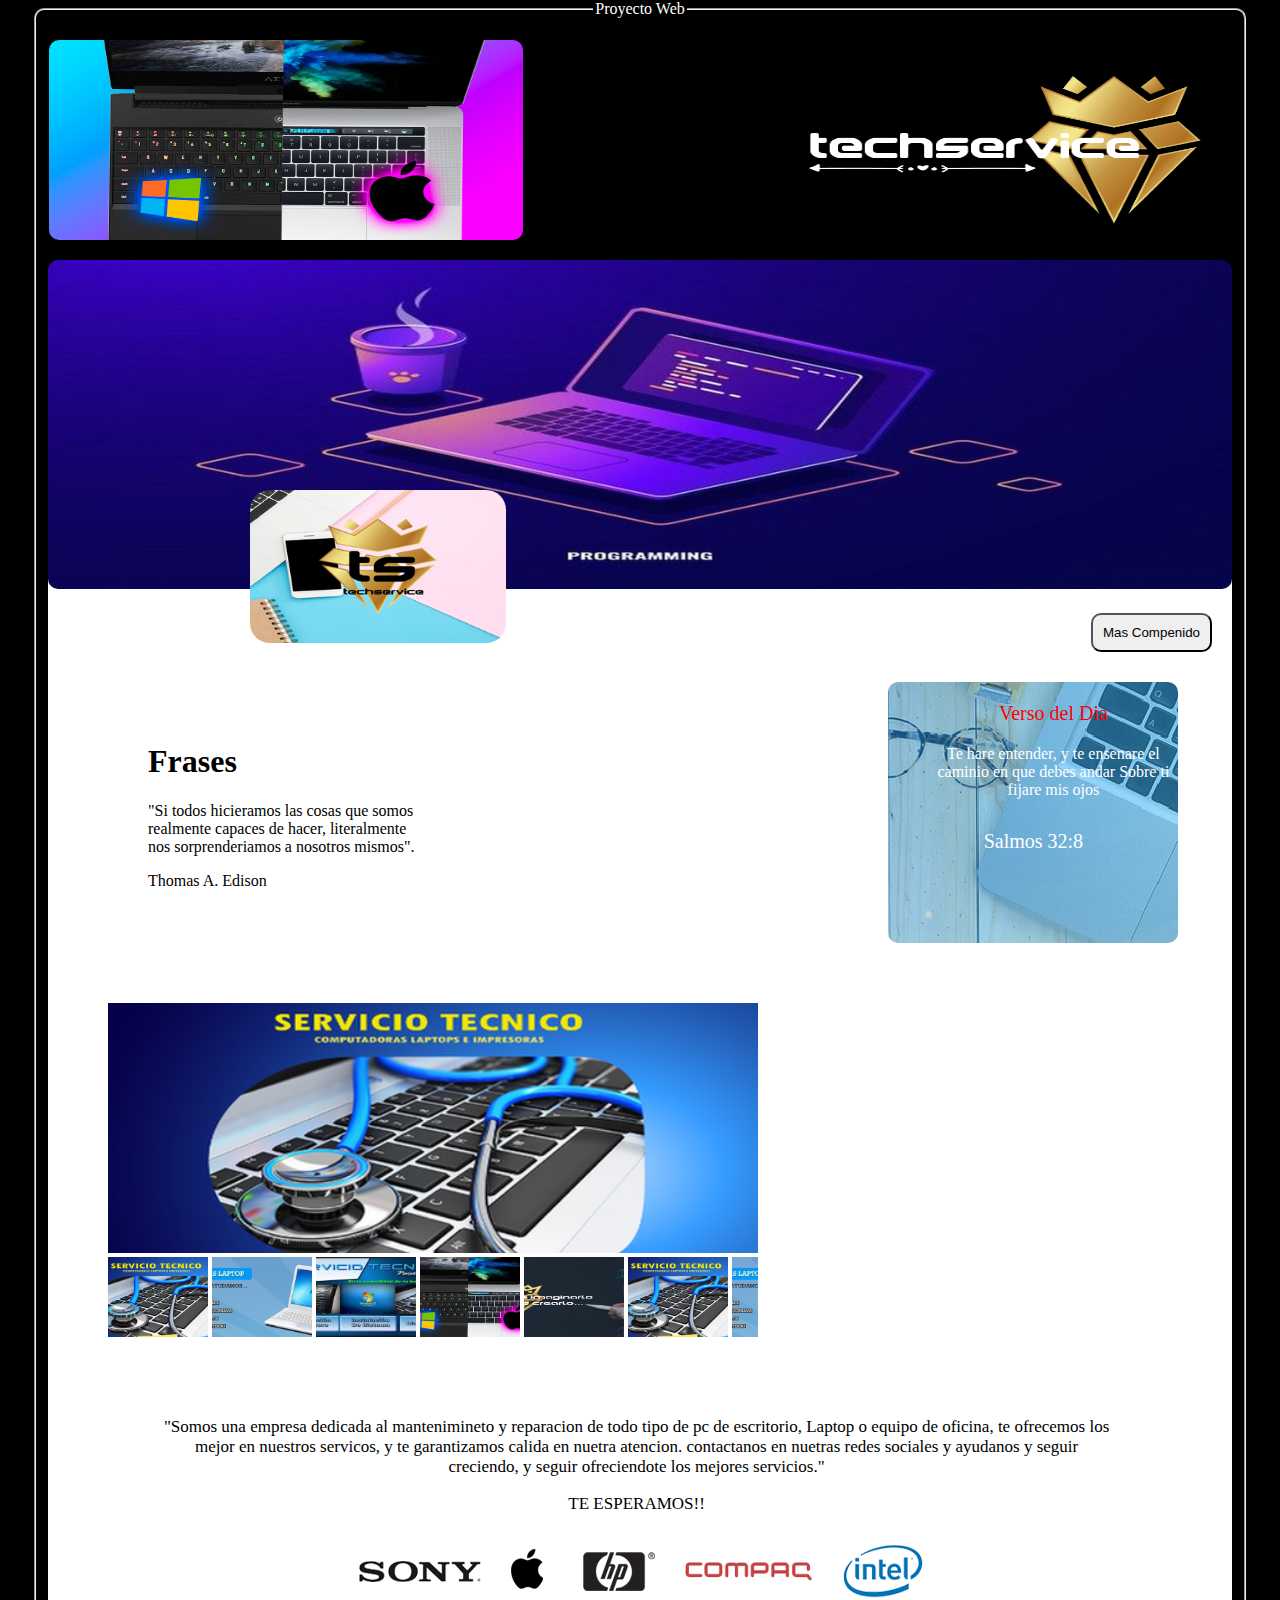
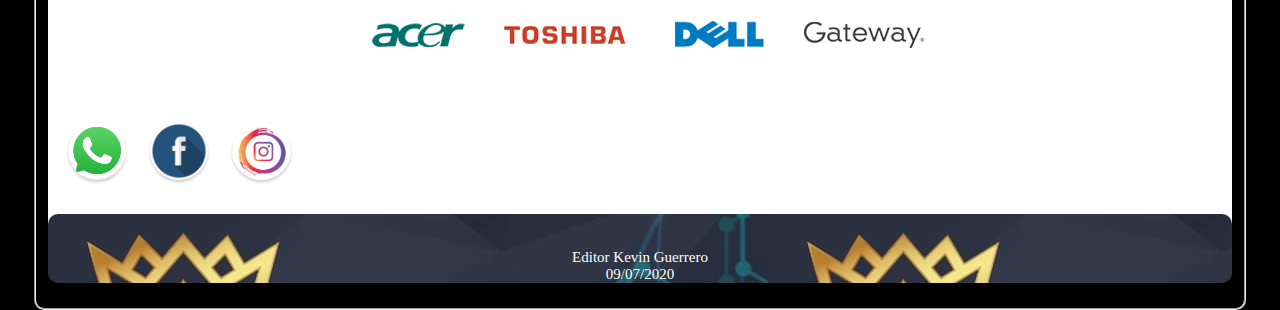
<file: Doc/Index.html>
<!DOCTYPE html>

	<html>
			<head>
				<title>Kevin Guerrero</title>
				<link rel="stylesheet" type="text/css" href="css/estilos.css">
				<link rel="stylesheet" href="css/MediaScreen.css">
				<link rel="stylesheet" type="text/css" href="../dist/css/slider-pro.min.css" media="screen"/>
			
								<script type="text/javascript" src="../libs/jquery-1.11.0.min.js"></script>
								<script type="text/javascript" src="../dist/js/jquery.sliderPro.min.js"></script>

								
																		<script type="text/javascript">
																						$( document ).ready(function( $ ) {
																						$( '#example3' ).sliderPro({
																						width: 650,
																						height: 250,
																						fade: true,
																						arrows: true,
																						buttons: false,
																						smallSize: 300,
																						mediumSize: 1000,
																						largeSize: 3000,
																						autoplay: true
																															});
																																	});
																		</script>
			</head>
	
	
			
			
		<body class="PaginaPrincipal">
									<div class="contenedor">
									
												<fieldset>
														<legend>  Proyecto Web  </legend>
														<div class="logo" >
																		<img src="img/logo.png" width="400" height="150"></div>
												
															<nav class="BarraSuperior">	
																			<ul>
																					<li><img src="img/1.jpg" width="400" height="200"></li>
																					<li><img src="img/2.png" width="400" height="200"></li>
																					<li><img src="img/3.jpeg" width="400" height="200"></li>
																					<li><img src="img/4.jpg" width="400" height="200"></li>
																			</ul>	
															</nav>
												
		
			<div class="grupo">
				
					<img  class="perfil" src="img/perfil.jpg">
								
								<article class="barrasuperior">
											<img src="img/barrasuperior.jpg">
										
								</article>					
								<a link href="segunda.html"><input type="button" id="boton" value="Mas Compenido"></a>
												
													<section   class="articulos">		
					
																		<article>
									
																							<hgroup>
																										<h1>Frases</h1>
																							</hgroup>
																										<p> "Si todos hicieramos las cosas que somos<br>
																											realmente capaces de hacer, literalmente<br> nos
																											sorprenderiamos a nosotros mismos".</p>
																																
																			
																					<footer>Thomas A. Edison</footer> 

																					
																		</article>
			
			
												
	
					<aside class="columna">
					
																<header class="Verso">
																					<p >Verso del Dia</p>
																</header>
																
																							<p> Te hare entender, y te ensenare el
																							caminio en que debes andar
																							Sobre ti fijare mis ojos</p>
												
																			<footer class="FinalVerso">Salmos 32:8</footer>
					
											</aside>
	
		</section>
		
		
			<div  class="galeria" >
	

						<div id="example3" class="slider-pro">
									<div class="sp-slides"> 

			<div class="sp-slide">
					<img class="sp-image"  src="img/galeria/1.png"/></div>
		

			<div class="sp-slide">
					<img class="sp-image"  src="img/galeria/2.jpg"/></div>

			
			<div class="sp-slide">
					<img class="sp-image"  src="img/galeria/3.jpg"/></div>

			<div class="sp-slide">
					<img class="sp-image"  src="img/galeria/4.jpg"/></div>

				
			<div class="sp-slide">
					<img class="sp-image"	src="img/galeria/5.jpg"/>
		    </div>
		
			<div class="sp-slide">
					<img class="sp-image"  src="img/galeria/1.png"/></div>
		

			<div class="sp-slide">
					<img class="sp-image"  src="img/galeria/2.jpg"/></div>

			
			<div class="sp-slide">
					<img class="sp-image"  src="img/galeria/3.jpg"/></div>

			<div class="sp-slide">
					<img class="sp-image"  src="img/galeria/4.jpg"/></div>

				
			<div class="sp-slide">
					<img class="sp-image"	src="img/galeria/5.jpg"/>
		    </div>

									<div class="sp-thumbnails">
																	
												<img class="sp-thumbnail" src="img/galeria/1.png"/>
												<img class="sp-thumbnail" src="img/galeria/2.jpg"/>
												<img class="sp-thumbnail" src="img/galeria/3.jpg"/>
												<img class="sp-thumbnail" src="img/galeria/4.jpg"/>
												<img class="sp-thumbnail" src="img/galeria/5.jpg"/>
												<img class="sp-thumbnail" src="img/galeria/1.png"/>
												<img class="sp-thumbnail" src="img/galeria/2.jpg"/>
												<img class="sp-thumbnail" src="img/galeria/3.jpg"/>
												<img class="sp-thumbnail" src="img/galeria/4.jpg"/>
												<img class="sp-thumbnail" src="img/galeria/5.jpg"/>
									</div>
									
					
									
						</div>
					</div>
		
	</div>
	
	
	

			<div class="Promo">
					<p>"Somos una empresa dedicada al mantenimineto y reparacion de todo 
						tipo de pc de escritorio, Laptop o equipo de oficina, te ofrecemos los
						mejor en nuestros servicos, y te garantizamos calida en nuetra atencion.
						contactanos en nuetras redes sociales y ayudanos y seguir creciendo, y seguir
						ofreciendote los mejores servicios."
						<p>TE ESPERAMOS!!</p>
			</div>
	
				<div class="marcas"> <img src="img/marcas.png"/></div>
	
	
												<footer class="LinkRedes">
																					<a class="lightbox" href="https://api.whatsapp.com/send?phone=+50495735339">
																					<img src="img/whatsapp.png"></a>       
																					<a class="lightbox" href="http://m.facebook.com">
																					<img src="img/facebook.png"> </a>
																					<a class="lightbox" href="http://instagram.com">
																					<img src="img/Instagram.png"></a>
												</footer>   
				
																					<footer class="final"><p>Editor Kevin Guerrero<br>
																															09/07/2020</p></footer>
		</div>
			  </fieldset>
		</body>
	
</html>
</file>
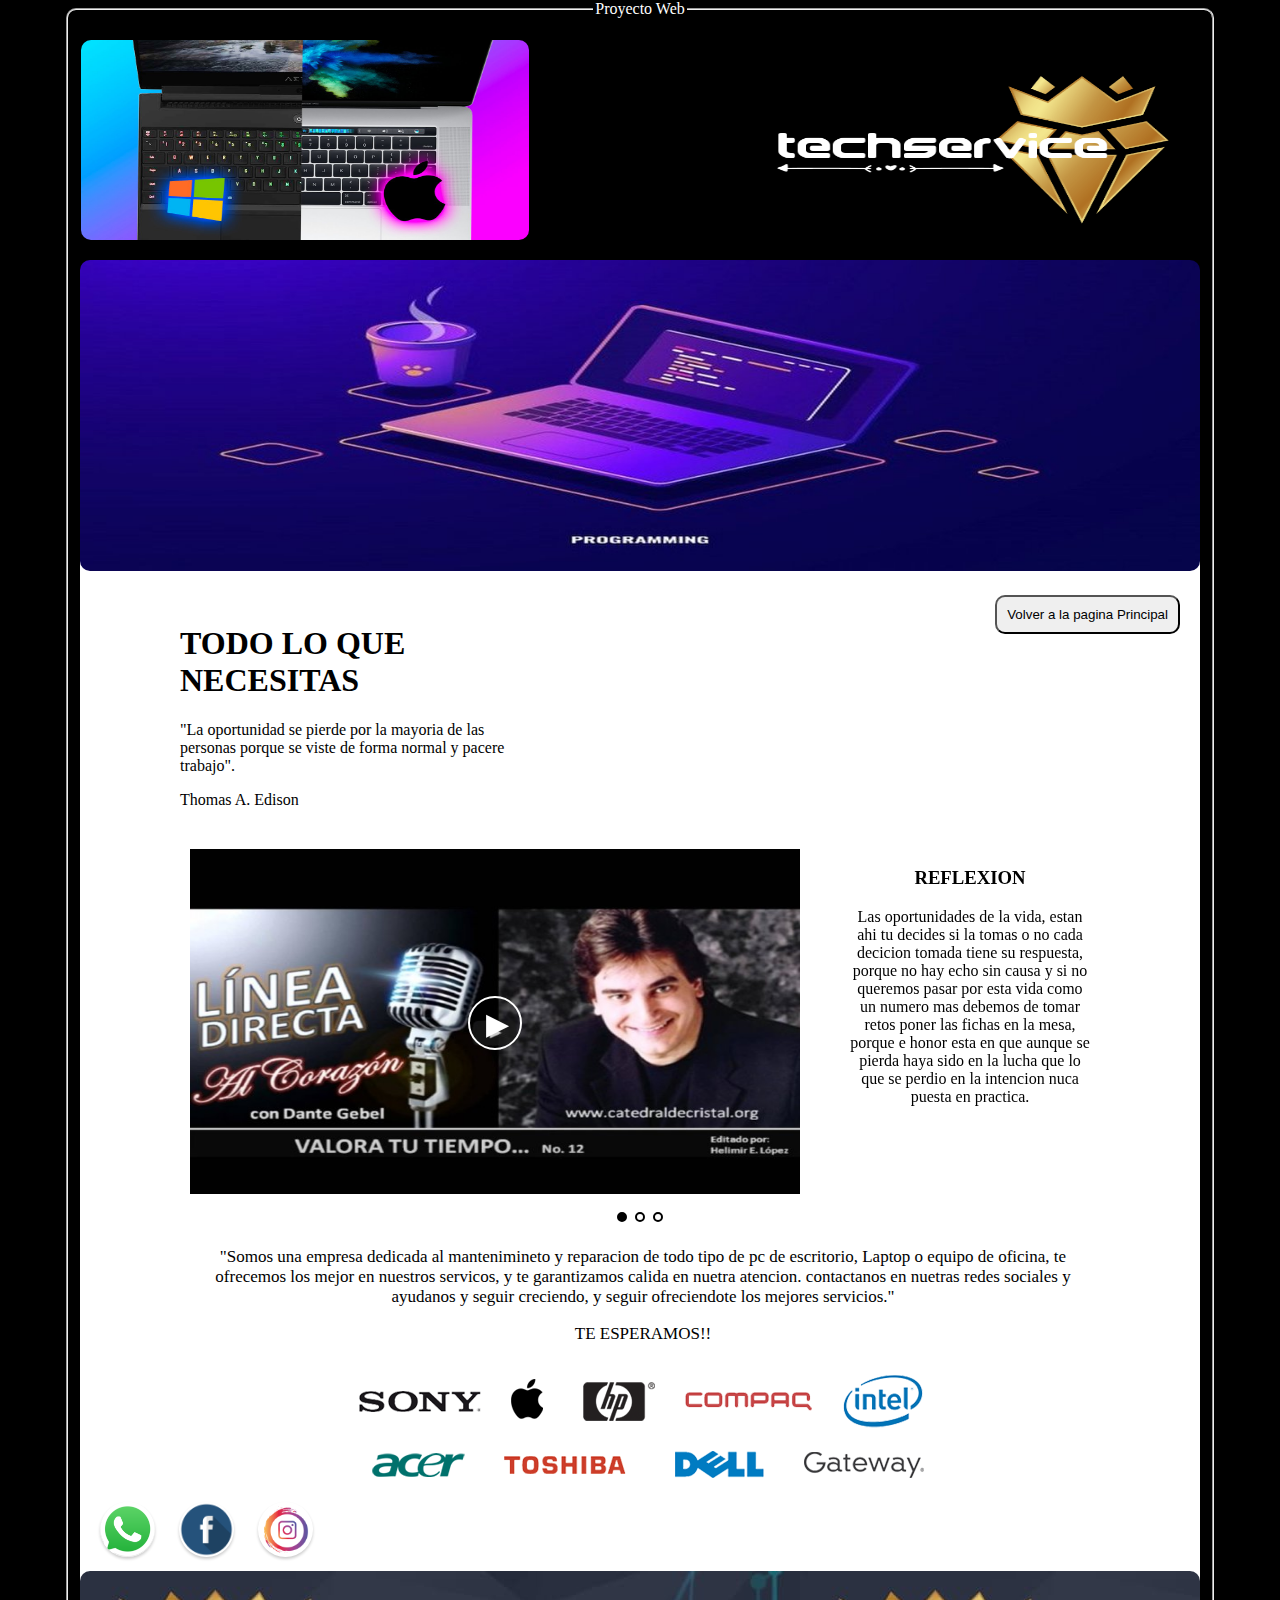
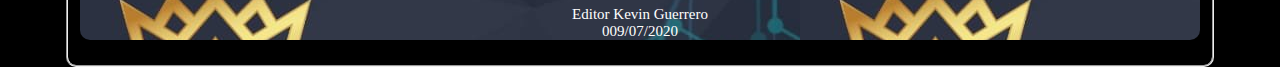
<file: Doc/segunda.html>
<!DOCTYPE html>

	<html>
			<head>
				<title>Kevin Guerrero</title>
				<link rel="stylesheet" href="css/Segundaestilos.css">
				<link rel="stylesheet" href="css/MediaScreen.css">
				<link rel="stylesheet" type="text/css" href="../dist/css/slider-pro.min.css" media="screen"/>
			
								<script type="text/javascript" src="../libs/jquery-1.11.0.min.js"></script>
								<script type="text/javascript" src="../dist/js/jquery.sliderPro.min.js"></script>

								
<script type="text/javascript">
	$( document ).ready(function( $ ) {
		$( '#example4' ).sliderPro({
			width: 960,
			height: 400,
			autoHeight: true,
			fade: true,
			updateHash: true
		});

		// instantiate fancybox when a link is clicked
		$( '#example4 .sp-lightbox' ).on( 'click', function( event ) {
			event.preventDefault();

			// check if the clicked link is also used in swiping the slider
			// by checking if the link has the 'sp-swiping' class attached.
			// if the slider is not being swiped, open the lightbox programmatically,
			// at the correct index
			if ( $( '#example4' ).hasClass( 'sp-swiping' ) === false ) {
				$.fancybox.open( this );
			}
		});
	});
</script>

</head>

			
		<body class="PaginaPrincipal">
		
									<div class="contenedor">
									
										
												<fieldset>
														<legend>  Proyecto Web  </legend>
												
														<div class="logo" >
																		<img src="img/logo.png" width="400" height="150"></div>
			
												
															<nav class="BarraSuperior">	
																			<ul>
																					<li><img src="img/1.jpg" width="400" height="200"></li>
																					<li><img src="img/2.png" width="400" height="200"></li>
																					<li><img src="img/3.jpeg" width="400" height="200"></li>
																					<li><img src="img/4.jpg" width="400" height="200"></li>
																			</ul>	
															</nav>
						
						<div class="grupo">		
						
						
						
						<div class="grupo">			
								
								<article class="barrasuperior">
											<img src="img/barrasuperior.jpg">
										
								<a link href="Index.html"><input type="button" id="boton" value="Volver a la pagina Principal"></a>
										
										
										
																</article>		
											
										
					
													<section   class="articulos">		
					
																		<article>
									
																							<hgroup>
																										<h1>TODO LO QUE NECESITAS<h1>
																							</hgroup>
																										<p> "La oportunidad se pierde por la 	mayoria de las
																												personas porque se viste de forma normal y pacere trabajo".</p>
																																
																			
																					<footer>Thomas A. Edison</footer> 
																				
																		</article>
	
													</section>
		
	
										
										
<div class="fotos">						
						
	<div id="example4" class="slider-pro">
		<div class="sp-slides">
			<div class="sp-slide">
				<div class="sp-layer sp-static" data-horizontal="30" data-vertical="30">
                    <a class="sp-video" href="https://youtube.com/watch?v=HOkqAAFhrSE">
                        <img src="img2/videofotos.jpg" width="610" height="345"/>
                    </a>
                </div>

                <div class="sp-layer sp-static" data-position="topRight" data-horizontal="30" data-vertical="30" data-width="240">
                	<h3>REFLEXION</h3>
					<p>Las oportunidades de la vida, estan ahi tu decides si la tomas o no
						cada decicion tomada tiene su respuesta, porque no hay echo sin causa
						y si no queremos pasar por esta vida como un numero mas debemos de 
						tomar retos poner las fichas en la mesa, porque e honor esta en que aunque
						se pierda haya sido en la lucha que lo que se perdio en la intencion nuca 
						puesta en practica.</p>
                </div>
			</div>

			<div class="sp-slide">
				<div class="sp-layer sp-static" data-horizontal="30" data-vertical="30" data-width="200">
					<div class="sp-thumbnail-container">
						<a class="sp-lightbox" href="http://bqworks.com/slider-pro/images/image1_large.jpg">
							<img src="img2/1.jpg"/>
						</a>
					</div>
					<h3>Redes Sociales</h3>
					<p>Desde 2004 las redes sociales se volvieron parde de nosotros</p>
				</div>

				<div class="sp-layer sp-static" data-horizontal="260" data-vertical="30" data-width="200">
					<div class="sp-thumbnail-container">
						<a class="sp-lightbox" href="http://bqworks.com/slider-pro/images/image2_large.jpg">
							<img src="img2/2.jpg"/>
						</a>
					</div>
					<h3>El Big Data</h3>
					<p>En la era de la informacion es uno de los temas mas usados</p>
				</div>

				<div class="sp-layer sp-static" data-horizontal="490" data-vertical="30" data-width="200">
					<div class="sp-thumbnail-container">
						<a class="sp-lightbox" href="http://bqworks.com/slider-pro/images/image3_large.jpg">
							<img src="img2/3.jpg"/>
						</a>
					</div>
					<h3>INTERNET</h3>
					<p>La conexion mas grande que no conoce fronteras y que cambio el mundo</p>
				</div>

				<div class="sp-layer sp-static" data-horizontal="720" data-vertical="30" data-width="200">
					<div class="sp-thumbnail-container">
						<a class="sp-lightbox" href="http://bqworks.com/slider-pro/images/image4_large.jpg">
							<img src="img2/4.jpg"/>
						</a>
					</div>
					<h3>Las Primeras Computadoras</h3>
					<p>Veamos los momentos que marcaron la historia de lo que hoy conocemos como pc o laptop </p>
				</div>

				<div class="sp-layer sp-static" data-horizontal="30" data-vertical="300" data-width="200">
					<div class="sp-thumbnail-container">
						<a class="sp-lightbox" href="http://bqworks.com/slider-pro/images/image5_large.jpg">
							<img src="img2/5.jpg"/>
						</a>
					</div>
					<h3>Apple Macintosh</h3>
					<p>El incio y la evolucion de una de las mas grandez empresas tecnologicas como lo es Mac</p>
				</div>

				<div class="sp-layer sp-static" data-horizontal="260" data-vertical="300" data-width="200">
					<div class="sp-thumbnail-container">
						<a class="sp-lightbox" href="http://bqworks.com/slider-pro/images/image6_large.jpg">
							<img src="img2/6.jpg"/>
						</a>
					</div>
					<h3>Correos Electronicos</h3>
					<p>Uno de los primeros mecanismos de comunicacion electronica</p>
				</div>

				<div class="sp-layer sp-static" data-horizontal="490" data-vertical="300" data-width="200">
					<div class="sp-thumbnail-container">
						<a class="sp-lightbox" href="http://bqworks.com/slider-pro/images/image7_large.jpg">
							<img src="img2/7.jpg"/>
						</a>
					</div>
					<h3>La Historia del telefono</h3>
					<p>El invento que se volvio indispensabe en nuestra vida cotidiana </p>
				</div>

				<div class="sp-layer sp-static" data-horizontal="720" data-vertical="300" data-width="200">
					<div class="sp-image-container">
						<a class="sp-lightbox" href="http://bqworks.com/slider-pro/images/image8_large.jpg">
							<img src="img2/8.png"/>
						</a>
					</div>
					<h3>La Red Social de lo Programadores</h3>
					<p>Github es una plataforma en la que puedes crear tus proyectos y compartirlos</p>
				</div>
			</div>

			<div class="sp-slide">
				<div class="sp-layer sp-static" data-position="topLeft" data-horizontal="30" data-vertical="30" data-width="430">
                	<h3><br><br>Fotografia</h3>
					<p>"Las fotografias son recuerdos que tenemos, son momentos que se volveran
							eternos, instantes en los que se detiene el tiempo y se quedan plasmados 
							en un recuadro, en el que al verlas podemos viajar en el tiempo y volver a ese 
							instante que marco un punto en nuestra vida" </p>
                </div>

				<div class="sp-layer sp-static" data-horizontal="500" data-vertical="30" data-width="200">
					<div class="sp-thumbnail-container">
						<a class="sp-lightbox" href="http://bqworks.com/slider-pro/images/image1_large.jpg">
							<img src="img2/1foto.jpg"/>
						</a>
					</div>
				</div>

				<div class="sp-layer sp-static" data-horizontal="730" data-vertical="30" data-width="200">
					<div class="sp-thumbnail-container">
						<a class="sp-lightbox" href="http://bqworks.com/slider-pro/images/image2_large.jpg">
							<img src="img2/2foto.jpg"/>
						</a>
					</div>
				</div>

				<div class="sp-layer sp-static" data-horizontal="500" data-vertical="190" data-width="200">
					<div class="sp-thumbnail-container">
						<a class="sp-lightbox" href="http://bqworks.com/slider-pro/images/image3_large.jpg">
							<img src="img2/3foto.jpeg"/>
						</a>
					</div>
				</div>

				<div class="sp-layer sp-static" data-horizontal="730" data-vertical="190" data-width="200">
					<div class="sp-thumbnail-container">
						<a class="sp-lightbox" href="http://bqworks.com/slider-pro/images/image4_large.jpg">
							<img src="img2/4foto.jpg"/>
						</a>
					</div>
				</div>
			</div>


		</div>
    </div>

			<div class="Promo">
					<p>"Somos una empresa dedicada al mantenimineto y reparacion de todo 
						tipo de pc de escritorio, Laptop o equipo de oficina, te ofrecemos los
						mejor en nuestros servicos, y te garantizamos calida en nuetra atencion.
						contactanos en nuetras redes sociales y ayudanos y seguir creciendo, y seguir
						ofreciendote los mejores servicios."
						<p>TE ESPERAMOS!!</p>
			</div>
	

				<div class="marcas"> <img src="img/marcas.png"/></div>
	
	
												<footer class="LinkRedes">
																					<a class="lightbox" href="https://api.whatsapp.com/send?phone=+50495735339">
																					<img src="img/whatsapp.png"></a>       
																					<a class="lightbox" href="http://m.facebook.com">
																					<img src="img/facebook.png"> </a>
																					<a class="lightbox" href="http://instagram.com">
																					<img src="img/Instagram.png"></a>
												</footer>   
				
																					<footer class="final"><p>Editor Kevin Guerrero<br>
																															009/07/2020</p></footer>
		</div>
			  
		</body>
	
</html>
</file>
<file: Doc/css/estilos.css>
fieldset{
	border-radius:10px;
}

input{
	border-radius:10px;
	padding:10px;
	float:right;
	margin-top:20px;
	margin-right:20px;
}
a{
	text-decoration:none;
}



.galeria{
		width:65%;
		padding-bottom:30px;
		padding-top:30px;
		}
		
.contenedor{
	width:100%;
	margin:auto;
	border-radius:20px;
	width:95%;
	}



.logo{
	float:right;
	margin-right:30px;
	margin-top:50px;
	
}



.PaginaPrincipal{
	margin:auto;
	text-align:center;
	background:black;
	color:white;
}



.grupo{
	background:white;
    border-radius: 20px;
}


	
.perfil{
	box-sizing:border-box;
	border-radius:20px;
	margin-top:230px;
	width:20%;
	position:absolute;
	left:250px;
}



.barrasuperior img{
	width:100%;
	border-radius:10px;	
}


.BarraSuperior{
	
	margin:auto;
	overflow:hidden;
	margin-left:1px;
	width:40%;
	border-radius: 10px;
}

.BarraSuperior ul{
	display:flex;
	padding:0;
	width:400%;
	animation: cambio 15s infinite alternate linear;
	list-style:none;
}

.BarraSuperior li{
	width:100%;
	
}

.BarraSuperior img{
	border-radius:10px;
	width:100%;
	
	}

@keyframes cambio{
	0%{margin-left:0;  }
	0%{margin-left:0;  }
	20% {margin-left:0;  }
	
	25% {margin-left: -100%;  }
	45% {margin-left: -100%;  }
	
	50% {margin-left: -200%;  }
	70% {margin-left: -200%;  }
	
	75% {margin-left: -300%;  }
	100% {margin-left: -300%;  }
}



.articulos{
		display:flex;
		width:100%;
		box-sizing:border-box;
}

.articulos article{
	color:black;
	width:60%;
	padding-left:100px;
	margin-top:70px;
	text-align:left;
}

	
.columna{
	border-radius:10px;
	max-width:290px;	
	margin:30px;
	background-image: url("img/columna.jpg");
	box-sizing:border-box;
	text-align:center;
}

.columna p{
padding-left:40px;
}

.Verso p{
	font-size:20px;
	color:red;
}

.FinalVerso{
	margin-bottom:90px;
	padding-top:15px;
	font-size:20px;
}




.Promo{
	width:80%;
	color:black;
	margin-left:115px;
	box-sizing:border-box;
	margin-top:50px;
}

.Promo p {
	text-align:center;
	color:black;
	font-size:17px;
}



.LinkRedes{
text-align:left;
margin-left:20px;
margin-bottom:30px;
margin-top:50px;
}

.LinkRedes .lightbox img {
    width: 5%;
    transition: 0.2s ease-in-out;
    box-shadow: 0 2px 3px rgba(0,0,0,0.2);
	margin-right:20px;
	min-width:40px;
}

.LinkRedes .lightbox img:hover{
    transform: scale(1.05);
    box-shadow: 0 8px 50px rgba(0,0,0,0.3);
}

.LinkRedes img {
    border-radius: 70px;	
}



.final{
	background-image: url("img/final.jpeg");
	color:white;
	padding-top:20px;
	font-size:15px;
	border-radius: 10px;
}
</file>
<file: Doc/css/MediaScreen.css>
@media screen and (max-width: 1200px){
	
	.PaginaPrincipal{
		
		width:98%;
	}
	.columna p{
		
		width:75%;
	}
	
	.galeria{
		
		width:100%
		
	}
	.columna{
			
		width:100%;
	}
	
.BarraPaginaContenido{
	width:100%;
	
}
.articulos{
	width:100%;
}

.contenedor{
	
	width:90%;
}

.perfil{
	margin-top:20%;
	width:30%;
	left:160px;
}

.Promo{
	width:90%;
	margin-left:1px;
	text-align:justify;
	padding:20px;
}

.Promo p{
	margin-left:50px;
	}
}
@media screen and (max-width: 900px){

.BarraSuperior{

	display:none;
		}	
	
	.logo{
	
	display:none;
	}
	
.Promo{
	font-size:10px;
	}	
}
</file>
<file: Doc/css/Segundaestilos.css>
fieldset{
	border-radius:10px;
	color:white;
}

input{
	border-radius:10px;
	padding:10px;
	float:right;
	margin-top:20px;
	margin-right:20px;
}
a{
	text-decoration:none;
}



.contenedor{
	width:100%;
	margin:auto;
	border-radius:20px;
	width:90%;
	}



.logo{
	float:right;
	margin-right:30px;
	margin-top:50px;
	
}



.PaginaPrincipal{
	margin:auto;
	text-align:center;
	background:black;
	color:black;
}



.grupo{
	background:white;
    border-radius: 20px;
}


.barrasuperior{
	border-radius: 10px;
	box-sizing:border-box;
	width:100%;
}

.barrasuperior img{
	width:100%;
	border-radius:10px;	
}



.BarraSuperior{
	
	margin:auto;
	overflow:hidden;
	margin-left:1px;
	width:40%;
	border-radius: 10px;
}

.BarraSuperior ul{
	display:flex;
	padding:0;
	width:400%;
	animation: cambio 15s infinite alternate linear;
	list-style:none;
}

.BarraSuperior li{
	width:100%;
	
}

.BarraSuperior img{
	border-radius:10px;
	width:100%;
	
	}

@keyframes cambio{
	0%{margin-left:0;  }
	0%{margin-left:0;  }
	20% {margin-left:0;  }
	
	25% {margin-left: -100%;  }
	45% {margin-left: -100%;  }
	
	50% {margin-left: -200%;  }
	70% {margin-left: -200%;  }
	
	75% {margin-left: -300%;  }
	100% {margin-left: -300%;  }
}



.articulos{
		text-align:left;
		width:60%;
		margin: 10px;
		box-sizing:border-box;
		
}

.articulos article{
	text-align:left;
	color:black;
	width:50%;
	padding-left:90px;
	margin-top:50px;
}


	
.fotos{
	color:black;
}

.Promo{
	
	width:80%;
	color:black;
	margin-left:115px;
	box-sizing:border-box;
}

.Promo p {
	text-align:center;
	color:black;
	font-size:17px;
}


.LinkRedes{
text-align:left;
margin-left:20px;
margin-bottom:10px;
}

.LinkRedes .lightbox img {
    width: 5%;
    transition: 0.2s ease-in-out;
    box-shadow: 0 2px 3px rgba(0,0,0,0.2);
	margin-right:20px;
	min-width:40px;
}

.LinkRedes .lightbox img:hover{
    transform: scale(1.05);
    box-shadow: 0 8px 50px rgba(0,0,0,0.3);
}

.LinkRedes img {
    border-radius: 70px;	
}

.final{
	background-image: url("img/final.jpeg");
	color:white;
	padding-top:20px;
	font-size:15px;
	border-radius: 10px;
	color:white;
}
</file>
<file: dist/css/slider-pro.min.css>
.slider-pro{position:relative;margin:0 auto;-moz-box-sizing:content-box;box-sizing:content-box}.sp-slides-container{position:relative}.sp-mask{position:relative;overflow:hidden}.sp-slides{position:relative;-webkit-backface-visibility:hidden;-webkit-perspective:1000}.sp-slide{position:absolute}.sp-image-container{overflow:hidden}.sp-image{position:relative;display:block;border:none}.sp-no-js{overflow:hidden;max-width:100%}.sp-thumbnails-container{position:relative;overflow:hidden;direction:ltr}.sp-bottom-thumbnails,.sp-top-thumbnails{left:0;margin:0 auto}.sp-top-thumbnails{position:absolute;top:0;margin-bottom:4px}.sp-bottom-thumbnails{margin-top:4px}.sp-left-thumbnails,.sp-right-thumbnails{position:absolute;top:0}.sp-right-thumbnails{right:0;margin-left:4px}.sp-left-thumbnails{left:0;margin-right:4px}.sp-thumbnails{position:relative}.sp-thumbnail{border:none}.sp-thumbnail-container{position:relative;display:block;overflow:hidden;float:left;-moz-box-sizing:border-box;box-sizing:border-box}.sp-rtl .sp-thumbnail-container{float:right}.sp-bottom-thumbnails .sp-thumbnail-container,.sp-top-thumbnails .sp-thumbnail-container{margin-left:2px;margin-right:2px}.sp-bottom-thumbnails .sp-thumbnail-container:first-child,.sp-top-thumbnails .sp-thumbnail-container:first-child{margin-left:0}.sp-bottom-thumbnails .sp-thumbnail-container:last-child,.sp-top-thumbnails .sp-thumbnail-container:last-child{margin-right:0}.sp-left-thumbnails .sp-thumbnail-container,.sp-right-thumbnails .sp-thumbnail-container{margin-top:2px;margin-bottom:2px}.sp-left-thumbnails .sp-thumbnail-container:first-child,.sp-right-thumbnails .sp-thumbnail-container:first-child{margin-top:0}.sp-left-thumbnails .sp-thumbnail-container:last-child,.sp-right-thumbnails .sp-thumbnail-container:last-child{margin-bottom:0}.sp-right-thumbnails.sp-has-pointer{margin-left:-13px}.sp-right-thumbnails.sp-has-pointer .sp-thumbnail{position:absolute;left:18px;margin-left:0!important}.sp-right-thumbnails.sp-has-pointer .sp-selected-thumbnail:before{content:'';position:absolute;height:100%;border-left:5px solid red;left:0;top:0;margin-left:13px}.sp-right-thumbnails.sp-has-pointer .sp-selected-thumbnail:after{content:'';position:absolute;width:0;height:0;left:0;top:50%;margin-top:-8px;border-right:13px solid red;border-top:8px solid transparent;border-bottom:8px solid transparent}.sp-left-thumbnails.sp-has-pointer{margin-right:-13px}.sp-left-thumbnails.sp-has-pointer .sp-thumbnail{position:absolute;right:18px}.sp-left-thumbnails.sp-has-pointer .sp-selected-thumbnail:before{content:'';position:absolute;height:100%;border-left:5px solid red;right:0;top:0;margin-right:13px}.sp-left-thumbnails.sp-has-pointer .sp-selected-thumbnail:after{content:'';position:absolute;width:0;height:0;right:0;top:50%;margin-top:-8px;border-left:13px solid red;border-top:8px solid transparent;border-bottom:8px solid transparent}.sp-bottom-thumbnails.sp-has-pointer{margin-top:-13px}.sp-bottom-thumbnails.sp-has-pointer .sp-thumbnail{position:absolute;top:18px;margin-top:0!important}.sp-bottom-thumbnails.sp-has-pointer .sp-selected-thumbnail:before{content:'';position:absolute;width:100%;border-bottom:5px solid red;top:0;margin-top:13px}.sp-bottom-thumbnails.sp-has-pointer .sp-selected-thumbnail:after{content:'';position:absolute;width:0;height:0;left:50%;top:0;margin-left:-8px;border-bottom:13px solid red;border-left:8px solid transparent;border-right:8px solid transparent}.sp-top-thumbnails.sp-has-pointer{margin-bottom:-13px}.sp-top-thumbnails.sp-has-pointer .sp-thumbnail{position:absolute;bottom:18px}.sp-top-thumbnails.sp-has-pointer .sp-selected-thumbnail:before{content:'';position:absolute;width:100%;border-bottom:5px solid red;bottom:0;margin-bottom:13px}.sp-top-thumbnails.sp-has-pointer .sp-selected-thumbnail:after{content:'';position:absolute;width:0;height:0;left:50%;bottom:0;margin-left:-8px;border-top:13px solid red;border-left:8px solid transparent;border-right:8px solid transparent}.sp-layer{position:absolute;margin:0;box-sizing:border-box;-moz-box-sizing:border-box;-webkit-box-sizing:border-box;-webkit-font-smoothing:subpixel-antialiased;-webkit-backface-visibility:hidden}.sp-black{color:#FFF;background:#000;background:rgba(0,0,0,.7)}.sp-white{color:#000;background:#fff;background:rgba(255,255,255,.7)}.sp-rounded{border-radius:10px}.sp-padding{padding:10px}.sp-grab{cursor:url(images/openhand.cur),move}.sp-grabbing{cursor:url(images/closedhand.cur),move}.sp-selectable{cursor:default}.sp-caption-container{text-align:center;margin-top:10px}.sp-full-screen{margin:0!important;background-color:#000}.sp-full-screen-button{position:absolute;top:5px;right:10px;font-size:30px;line-height:1;cursor:pointer;-webkit-transform:rotate(45deg);-ms-transform:rotate(45deg);transform:rotate(45deg)}.sp-full-screen-button:before{content:'\2195'}.sp-fade-full-screen{opacity:0;-webkit-transition:opacity .5s;transition:opacity .5s}.slider-pro:hover .sp-fade-full-screen{opacity:1}.sp-buttons{position:relative;width:100%;text-align:center;padding-top:10px}.sp-rtl .sp-buttons{direction:rtl}.sp-full-screen .sp-buttons{display:none}.sp-button{width:10px;height:10px;border:2px solid #000;border-radius:50%;margin:4px;display:inline-block;-moz-box-sizing:border-box;-webkit-box-sizing:border-box;box-sizing:border-box;cursor:pointer}.sp-selected-button{background-color:#000}@media only screen and (min-width:768px) and (max-width:1024px){.sp-button{width:14px;height:14px}}@media only screen and (min-width:568px) and (max-width:768px){.sp-button{width:16px;height:16px}}@media only screen and (min-width:320px) and (max-width:568px){.sp-button{width:18px;height:18px}}.sp-arrows{position:absolute}.sp-fade-arrows{opacity:0;-webkit-transition:opacity .5s;transition:opacity .5s}.sp-slides-container:hover .sp-fade-arrows{opacity:1}.sp-horizontal .sp-arrows{width:100%;left:0;top:50%;margin-top:-15px}.sp-vertical .sp-arrows{height:100%;left:50%;top:0;margin-left:-10px}.sp-arrow{position:absolute;display:block;width:20px;height:30px;cursor:pointer}.sp-vertical .sp-arrow{-webkit-transform:rotate(90deg);-ms-transform:rotate(90deg);transform:rotate(90deg)}.sp-horizontal .sp-previous-arrow{left:20px;right:auto}.sp-horizontal .sp-next-arrow,.sp-horizontal.sp-rtl .sp-previous-arrow{right:20px;left:auto}.sp-horizontal.sp-rtl .sp-next-arrow{left:20px;right:auto}.sp-vertical .sp-previous-arrow{top:20px}.sp-vertical .sp-next-arrow{bottom:20px;-webkit-transform:rotate(270deg);-ms-transform:rotate(270deg);transform:rotate(270deg)}.sp-next-arrow:after,.sp-next-arrow:before,.sp-previous-arrow:after,.sp-previous-arrow:before{content:'';position:absolute;width:50%;height:50%;background-color:#FFF}.sp-arrow:before{left:30%;top:0;-webkit-transform:skew(145deg,0deg);-ms-transform:skew(145deg,0deg);transform:skew(145deg,0deg)}.sp-arrow:after{left:30%;top:50%;-webkit-transform:skew(-145deg,0deg);-ms-transform:skew(-145deg,0deg);transform:skew(-145deg,0deg)}.sp-horizontal.sp-rtl .sp-previous-arrow,.sp-next-arrow{-webkit-transform:rotate(180deg);-ms-transform:rotate(180deg);transform:rotate(180deg)}.sp-horizontal.sp-rtl .sp-next-arrow{-webkit-transform:rotate(0deg);-ms-transform:rotate(0deg);transform:rotate(0deg)}.ie7 .sp-arrow,.ie8 .sp-arrow{width:0;height:0}.ie7 .sp-arrow:after,.ie7 .sp-arrow:before,.ie8 .sp-arrow:after,.ie8 .sp-arrow:before{content:none}.ie7.sp-horizontal .sp-previous-arrow,.ie8.sp-horizontal .sp-previous-arrow{border-right:20px solid #FFF;border-top:20px solid transparent;border-bottom:20px solid transparent}.ie7.sp-horizontal .sp-next-arrow,.ie8.sp-horizontal .sp-next-arrow{border-left:20px solid #FFF;border-top:20px solid transparent;border-bottom:20px solid transparent}.ie7.sp-vertical .sp-previous-arrow,.ie8.sp-vertical .sp-previous-arrow{border-bottom:20px solid #FFF;border-left:20px solid transparent;border-right:20px solid transparent}.ie7.sp-vertical .sp-next-arrow,.ie8.sp-vertical .sp-next-arrow{border-top:20px solid #FFF;border-left:20px solid transparent;border-right:20px solid transparent}.sp-thumbnail-arrows{position:absolute}.sp-fade-thumbnail-arrows{opacity:0;-webkit-transition:opacity .5s;transition:opacity .5s}.sp-thumbnails-container:hover .sp-fade-thumbnail-arrows{opacity:1}.sp-bottom-thumbnails .sp-thumbnail-arrows,.sp-top-thumbnails .sp-thumbnail-arrows{width:100%;top:50%;left:0;margin-top:-12px}.sp-left-thumbnails .sp-thumbnail-arrows,.sp-right-thumbnails .sp-thumbnail-arrows{height:100%;top:0;left:50%;margin-left:-7px}.sp-thumbnail-arrow{position:absolute;display:block;width:15px;height:25px;cursor:pointer}.sp-left-thumbnails .sp-thumbnail-arrows .sp-thumbnail-arrow,.sp-right-thumbnails .sp-thumbnail-arrows .sp-thumbnail-arrow{-webkit-transform:rotate(90deg);-ms-transform:rotate(90deg);transform:rotate(90deg)}.sp-bottom-thumbnails .sp-previous-thumbnail-arrow,.sp-top-thumbnails .sp-previous-thumbnail-arrow{left:0}.sp-bottom-thumbnails .sp-next-thumbnail-arrow,.sp-top-thumbnails .sp-next-thumbnail-arrow{right:0}.sp-left-thumbnails .sp-previous-thumbnail-arrow,.sp-right-thumbnails .sp-previous-thumbnail-arrow{top:0}.sp-left-thumbnails .sp-next-thumbnail-arrow,.sp-right-thumbnails .sp-next-thumbnail-arrow{bottom:0}.sp-next-thumbnail-arrow:after,.sp-next-thumbnail-arrow:before,.sp-previous-thumbnail-arrow:after,.sp-previous-thumbnail-arrow:before{content:'';position:absolute;width:50%;height:50%;background-color:#FFF}.sp-previous-thumbnail-arrow:before{left:30%;top:0;-webkit-transform:skew(145deg,0deg);-ms-transform:skew(145deg,0deg);transform:skew(145deg,0deg)}.sp-previous-thumbnail-arrow:after{left:30%;top:50%;-webkit-transform:skew(-145deg,0deg);-ms-transform:skew(-145deg,0deg);transform:skew(-145deg,0deg)}.sp-next-thumbnail-arrow:before{right:30%;top:0;-webkit-transform:skew(35deg,0deg);-ms-transform:skew(35deg,0deg);transform:skew(35deg,0deg)}.sp-next-thumbnail-arrow:after{right:30%;top:50%;-webkit-transform:skew(-35deg,0deg);-ms-transform:skew(-35deg,0deg);transform:skew(-35deg,0deg)}.ie7 .sp-thumbnail-arrow,.ie8 .sp-thumbnail-arrow{width:0;height:0}.ie7 .sp-thumbnail-arrow:after,.ie7 .sp-thumbnail-arrow:before,.ie8 .sp-thumbnail-arrow:after,.ie8 .sp-thumbnail-arrow:before{content:none}.ie7 .sp-bottom-thumbnails .sp-previous-thumbnail-arrow,.ie7 .sp-top-thumbnails .sp-previous-thumbnail-arrow,.ie8 .sp-bottom-thumbnails .sp-previous-thumbnail-arrow,.ie8 .sp-top-thumbnails .sp-previous-thumbnail-arrow{border-right:12px solid #FFF;border-top:12px solid transparent;border-bottom:12px solid transparent}.ie7 .sp-bottom-thumbnails .sp-next-thumbnail-arrow,.ie7 .sp-top-thumbnails .sp-next-thumbnail-arrow,.ie8 .sp-bottom-thumbnails .sp-next-thumbnail-arrow,.ie8 .sp-top-thumbnails .sp-next-thumbnail-arrow{border-left:12px solid #FFF;border-top:12px solid transparent;border-bottom:12px solid transparent}.ie7 .sp-left-thumbnails .sp-previous-thumbnail-arrow,.ie7 .sp-right-thumbnails .sp-previous-thumbnail-arrow,.ie8 .sp-left-thumbnails .sp-previous-thumbnail-arrow,.ie8 .sp-right-thumbnails .sp-previous-thumbnail-arrow{border-bottom:12px solid #FFF;border-left:12px solid transparent;border-right:12px solid transparent}.ie7 .sp-left-thumbnails .sp-next-thumbnail-arrow,.ie7 .sp-right-thumbnails .sp-next-thumbnail-arrow,.ie8 .sp-left-thumbnails .sp-next-thumbnail-arrow,.ie8 .sp-right-thumbnails .sp-next-thumbnail-arrow{border-top:12px solid #FFF;border-left:12px solid transparent;border-right:12px solid transparent}a.sp-video{text-decoration:none}a.sp-video img{-webkit-backface-visibility:hidden;border:none}a.sp-video:after{content:'\25B6';position:absolute;width:45px;padding-left:5px;height:50px;border:2px solid #FFF;text-align:center;font-size:30px;border-radius:30px;top:0;color:#FFF;bottom:0;left:0;right:0;background-color:rgba(0,0,0,.2);margin:auto;line-height:52px}.slider-pro img.sp-image,.slider-pro img.sp-thumbnail{max-width:none;max-height:none;border:none!important;border-radius:0!important;padding:0!important;-webkit-box-shadow:none!important;-mox-box-shadow:none!important;box-shadow:none!important;transition:none;-moz-transition:none;-webkit-transition:none;-o-transition:none}.slider-pro a{position:static;transition:none!important;-moz-transition:none!important;-webkit-transition:none!important;-o-transition:none!important}.slider-pro canvas,.slider-pro embed,.slider-pro iframe,.slider-pro object,.slider-pro video{max-width:none;max-height:none}.slider-pro p.sp-layer{font-size:14px;line-height:1.4;margin:0}.slider-pro h1.sp-layer{font-size:32px;line-height:1.4;margin:0}.slider-pro h2.sp-layer{font-size:24px;line-height:1.4;margin:0}.slider-pro h3.sp-layer{font-size:19px;line-height:1.4;margin:0}.slider-pro h4.sp-layer{font-size:16px;line-height:1.4;margin:0}.slider-pro h5.sp-layer{font-size:13px;line-height:1.4;margin:0}.slider-pro h6.sp-layer{font-size:11px;line-height:1.4;margin:0}.slider-pro img.sp-layer{border:none}
</file>
